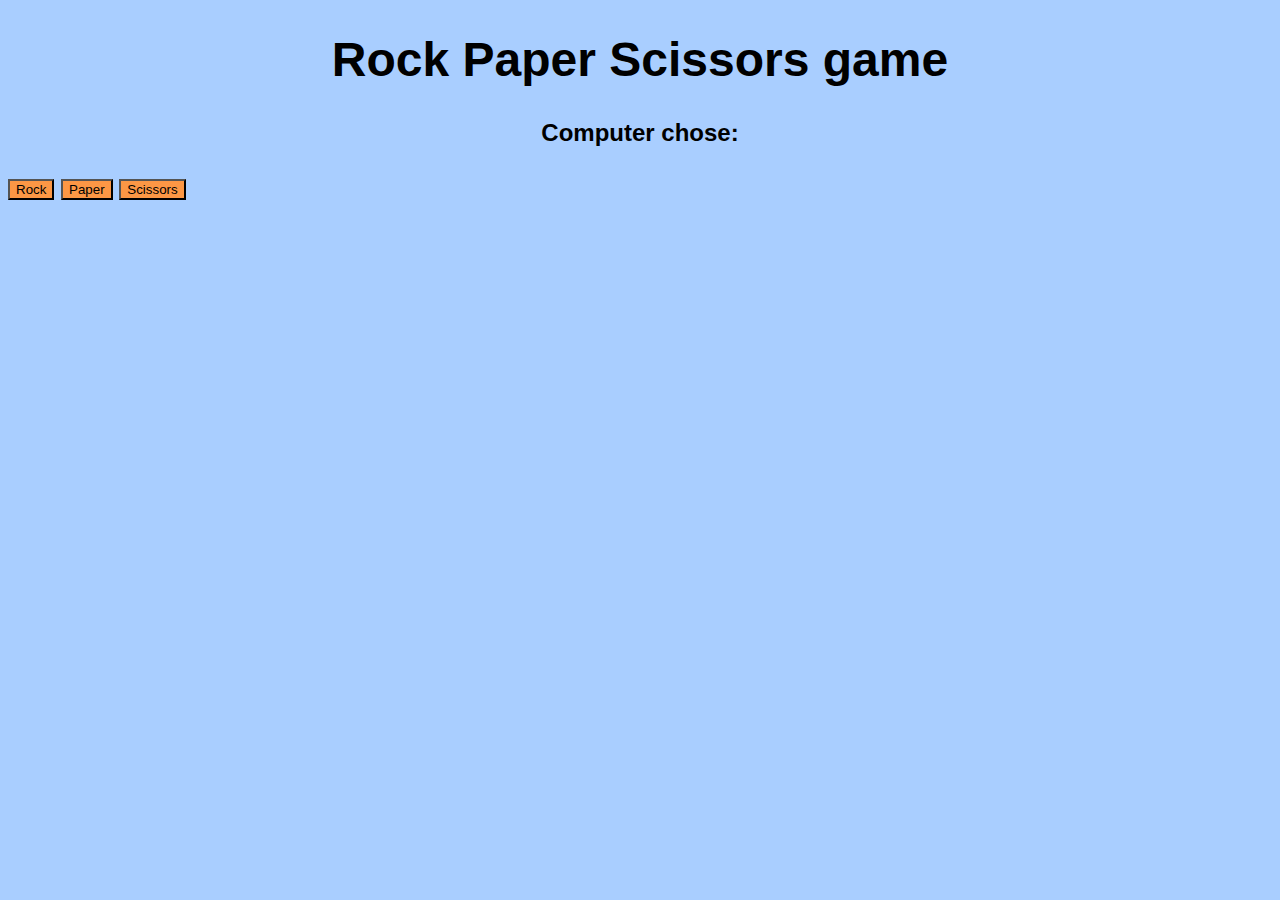
<file: R.P.S-game-v1/index.html>
<!DOCTYPE html>
<html lang="en">
    <head>
        <meta charset="UTF-8">
        <meta name="viewport" content="width=device-width, initial-scale=1.0">
        <title> R.P.S-game</title>
        <link rel="stylesheet" href="rps-v1.css">
    </head>
    <body>
        <h1> Rock Paper Scissors game</h1>
        <p> Computer chose:</p>
        <div id="computer-choice"></div>
        <button id="rock" type="button"> Rock</button>
        <button id="paper" type="button"> Paper</button>
        <button id="scissors" type="button"> Scissors</button>
        <div id="win/lose"></div>
    </body>
    <script src="rps-v1.js"></script>
</html>
</file>
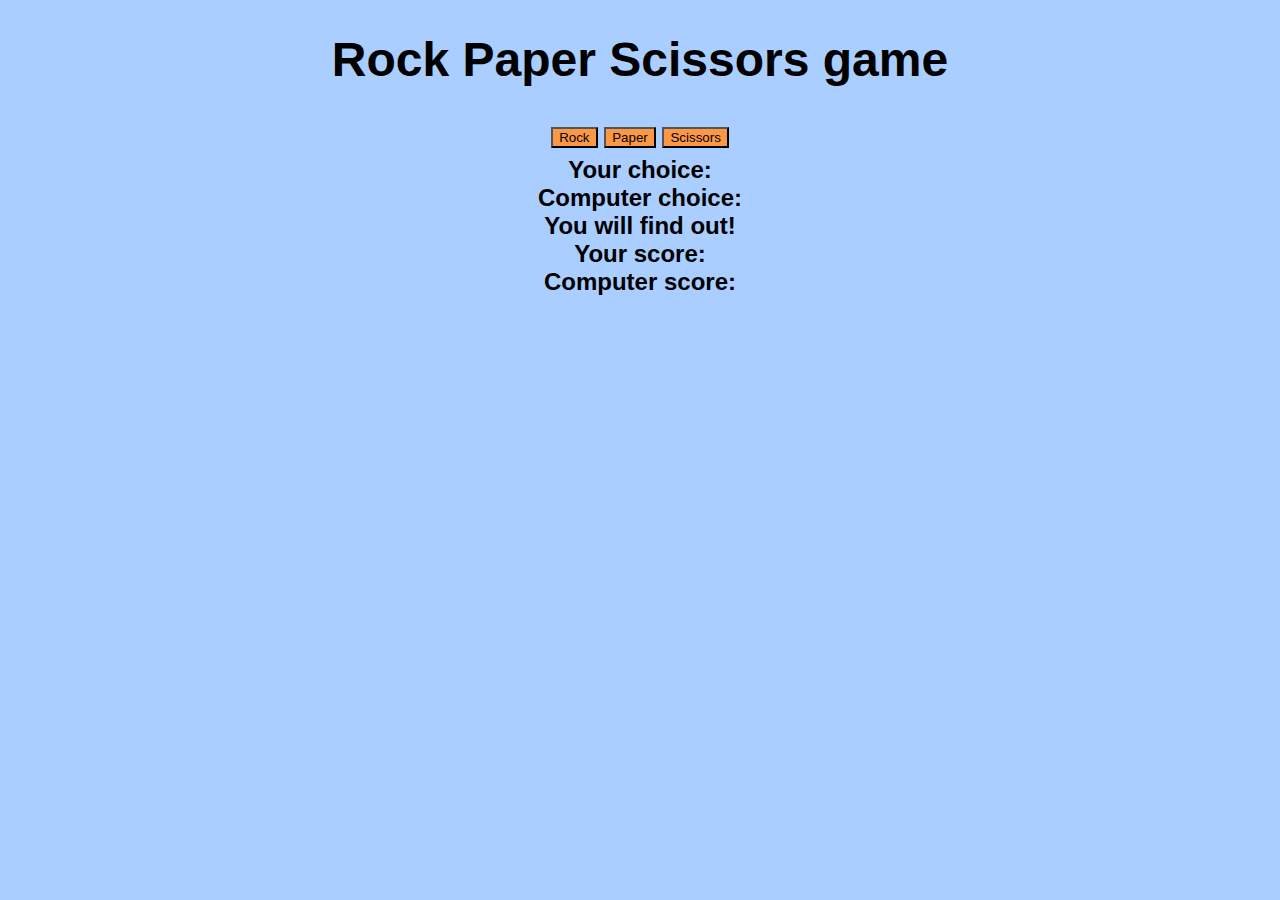
<file: R.P.S-game-v2/index.html>
<!DOCTYPE html>
<html lang="en">
    <head>
        <meta charset="UTF-8">
        <meta name="viewport" content="width=device-width, initial-scale=1.0">
        <title> R.P.S-game</title>
        <link rel="stylesheet" href="rps-v2.css">
    </head>
    <body>
        <h1> Rock Paper Scissors game</h1>
        <div>
            <button id="rock" type="button" onclick="playGame('rock')">Rock</button>
            <button id="paper" type="button" onclick="playGame('paper')">Paper</button>
            <button id="scissors" type="button" onclick="playGame('scissors')">Scissors</button>
        </div>
        <div id="user-choice">Your choice: </div>
        <div id="computer-choice">Computer choice: </div>
        <div id="winner"> You will find out!</div>
        <div> Your score:
            <div id="user-score"></div>
        </div>
        <div>Computer score:
            <div id="computer-score"></div>
        </div>

    </body>
    <script src="rps-v2.js"></script>
</html>
</file>
<file: R.P.S-game-v1/rps-v1.css>
h1 {
    text-align: center;
    color: black;
}
html {
    background-color: rgb(169, 206, 255);
    font-weight: 700;
    font-family: 'Trebuchet MS', 'Lucida Sans Unicode', 'Lucida Grande', 'Lucida Sans', Arial, sans-serif;
    font-size: 1.5rem;
}
div {
    text-align: center;
}
p {
    text-align: center;
}
button {
    text-align: center;
    justify-content: center;
    display: inline-block;
    align-items: center;
    margin: 8px auto;
    background-color: rgb(252, 151, 69);
}
</file>
<file: R.P.S-game-v2/rps-v2.css>
h1 {
    text-align: center;
    color: black;
}
html {
    background-color: rgb(169, 206, 255);
    font-weight: 700;
    font-family: 'Trebuchet MS', 'Lucida Sans Unicode', 'Lucida Grande', 'Lucida Sans', Arial, sans-serif;
    font-size: 1.5rem;
}
div {
    text-align: center;
}
p {
    text-align: center;
}
button {
    text-align: center;
    justify-content: center;
    display: inline-block;
    align-items: center;
    margin: 8px auto;
    background-color: rgb(252, 151, 69);
}
</file>
